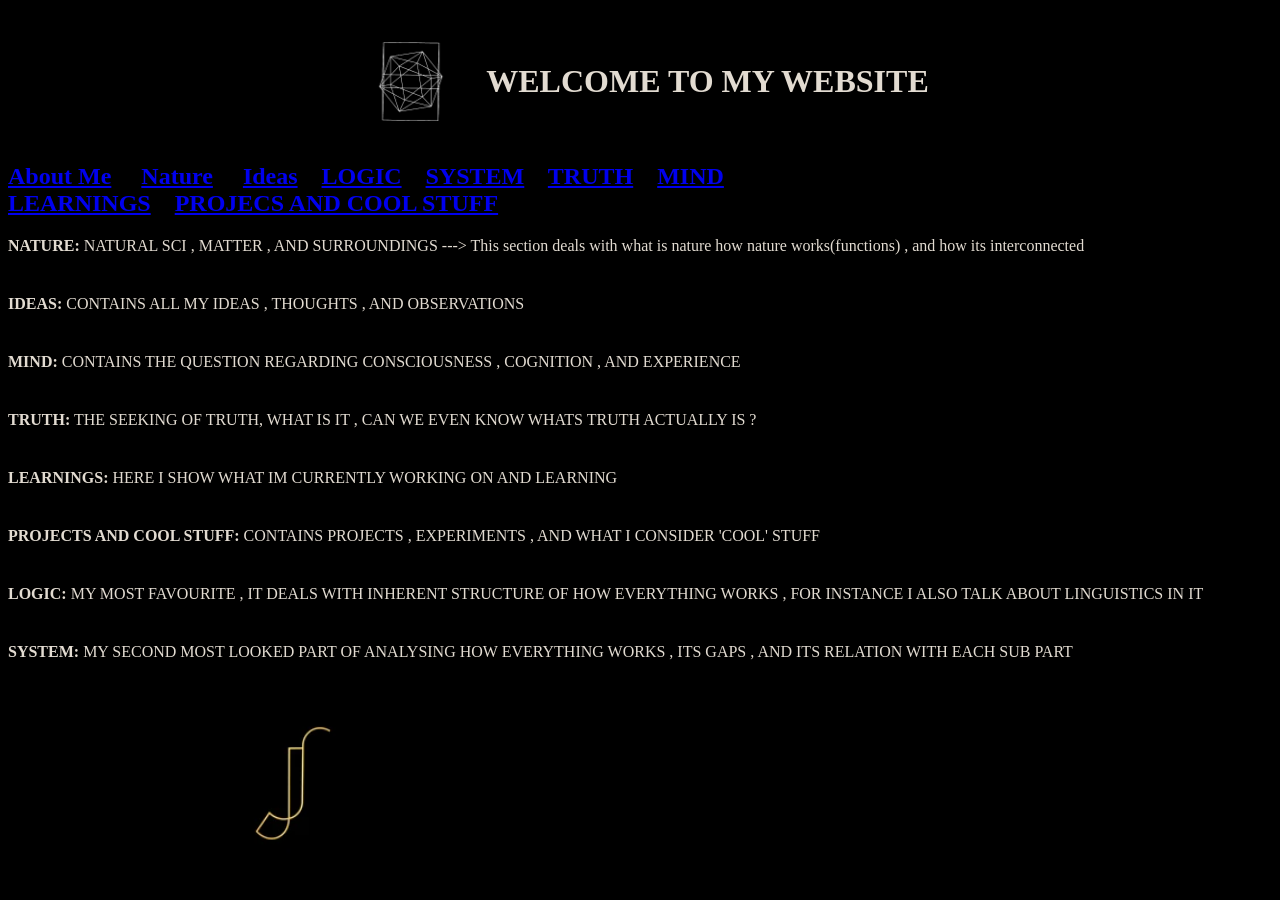
<file: my website repo main/index.html>
<!DOCTYPE html>
<html lang="en">

<link rel="stylesheet" href="style.css">


<title> 
    JUNAID JAFRI WEBSITE 

</title>
<head>


<h1 style="text-align: center; display: flex; justify-content: center; align-items: center; gap: 15px;">
  <img src="WEBSITE CUBE GIF.gif" style="width: 120px; height: auto;" alt="Icon">
  <span>WELCOME TO MY WEBSITE</span>
</h1>

</head>
<body>
    
<h2>
<a href="aboutme.html">About Me</a>&nbsp;&nbsp;&nbsp;&nbsp;
<a href="naturesci.html">Nature</a>&nbsp;&nbsp;&nbsp;&nbsp;
<a href="#ideas">Ideas</a>&nbsp;&nbsp;&nbsp;
<a href="logic.html">LOGIC</a>&nbsp;&nbsp;&nbsp;
<a href="system.html">SYSTEM</a>&nbsp;&nbsp;&nbsp;
<a href="truth.html">TRUTH</a>&nbsp;&nbsp;&nbsp;
<a href="mind.html">MIND</a>&nbsp;&nbsp;&nbsp;
<BR>
    <a href="Learnings.html">LEARNINGS</a>&nbsp;&nbsp;&nbsp;
    <a href="projects.html">PROJECS AND COOL STUFF</a>
</h2j>
</h2>

<body>

<div style="margin-bottom: 40px;">
  <strong>NATURE:</strong> NATURAL SCI , MATTER , AND SURROUNDINGS ---> This section deals with what is nature how nature works(functions) , and how its interconnected
</div>

<div style="margin-bottom: 40px;">
  <strong>IDEAS:</strong> CONTAINS ALL MY IDEAS , THOUGHTS , AND OBSERVATIONS
</div>

<div style="margin-bottom: 40px;">
  <strong>MIND:</strong> CONTAINS THE QUESTION REGARDING CONSCIOUSNESS , COGNITION , AND EXPERIENCE
</div>

<div style="margin-bottom: 40px;">
  <strong>TRUTH:</strong> THE SEEKING OF TRUTH, WHAT IS IT , CAN WE EVEN KNOW WHATS TRUTH ACTUALLY IS ?
</div>

<div style="margin-bottom: 40px;">
  <strong>LEARNINGS:</strong> HERE I SHOW WHAT IM CURRENTLY WORKING ON AND LEARNING
</div>

<div style="margin-bottom: 40px;">
  <strong>PROJECTS AND COOL STUFF:</strong> CONTAINS PROJECTS , EXPERIMENTS , AND WHAT I CONSIDER 'COOL' STUFF
</div>

<div style="margin-bottom: 40px;">
  <strong>LOGIC:</strong> MY MOST FAVOURITE , IT DEALS WITH INHERENT STRUCTURE OF HOW EVERYTHING WORKS , FOR INSTANCE I ALSO TALK ABOUT LINGUISTICS IN IT
</div>

<div>
  <strong>SYSTEM:</strong> MY SECOND MOST LOOKED PART OF ANALYSING HOW EVERYTHING WORKS , ITS GAPS , AND ITS RELATION WITH EACH SUB PART
</div>




</body>



<img src="jjpic.png" alt="hello">
</body>
</html>
</file>
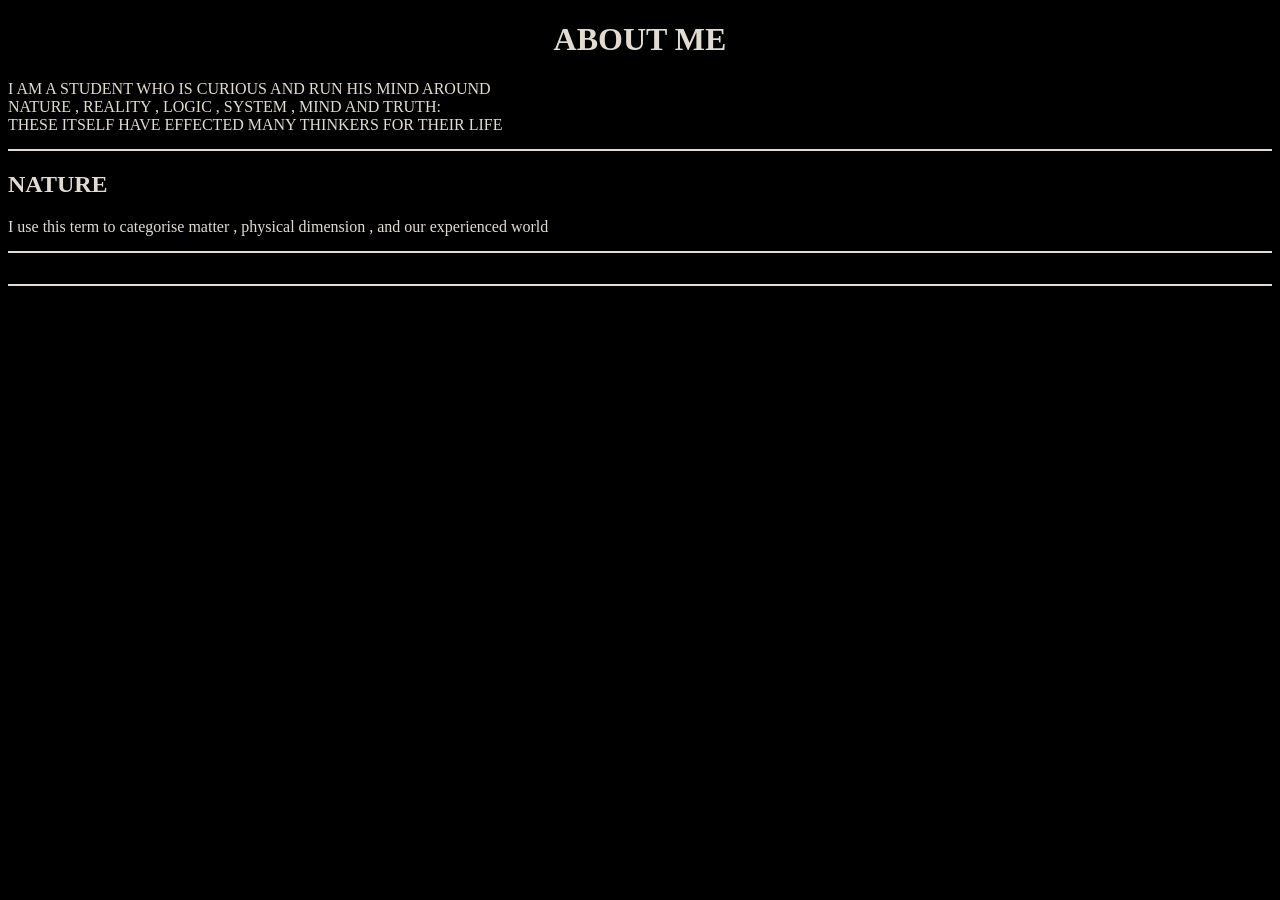
<file: aboutme.html>
<!DOCTYPE html>
<html lang="en">

<link rel="stylesheet" href="style.css">
<head>
    <h1> ABOUT ME </h1>
</head>
<body>
    <P>
        I AM A STUDENT WHO IS CURIOUS AND RUN HIS MIND AROUND 
        <BR>
            NATURE , REALITY , LOGIC , SYSTEM , MIND AND TRUTH:
            <BR>


            THESE ITSELF HAVE EFFECTED MANY THINKERS FOR THEIR LIFE 

            <H2>
                NATURE

            </H2>
            <P>
             I use this term to categorise matter , physical dimension , and our experienced world
            </P>

    </P>
    
</body>
</html>
</file>
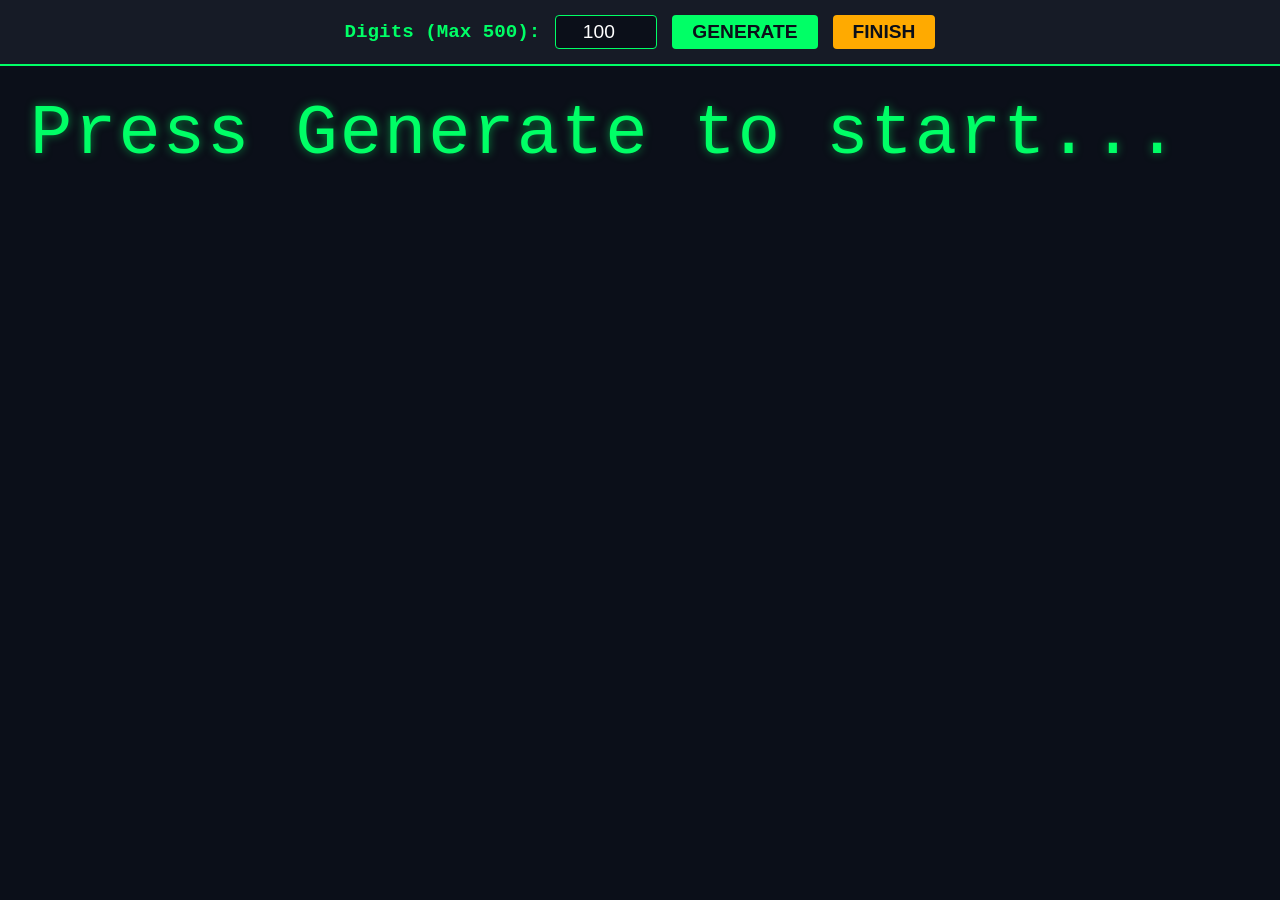
<file: gen.html>
<!DOCTYPE html>
<html lang="en">
<head>
    <meta charset="UTF-8">
    <meta name="viewport" content="width=device-width, initial-scale=1.0">
    <title>500-Digit Large View Generator</title>
    <style>
        /* Resets the page to utilize 100% of the screen */
        html, body {
            margin: 0;
            padding: 0;
            width: 100%;
            height: 100%;
            font-family: 'Courier New', Courier, monospace;
            background-color: #0b0f19;
            color: #00ff66;
            display: flex;
            flex-direction: column;
            overflow: hidden;
        }

        /* Top control bar */
        .controls {
            padding: 15px;
            background: #161b26;
            display: flex;
            gap: 15px;
            align-items: center;
            justify-content: center;
            border-bottom: 2px solid #00ff66;
            z-index: 10;
        }

        label {
            font-size: 1.2rem;
            font-weight: bold;
        }

        input {
            font-size: 1.2rem;
            padding: 5px 10px;
            width: 80px;
            background: #0b0f19;
            color: #fff;
            border: 1px solid #00ff66;
            border-radius: 4px;
            text-align: center;
        }

        button {
            font-size: 1.2rem;
            padding: 6px 20px;
            background: #00ff66;
            color: #0b0f19;
            border: none;
            border-radius: 4px;
            cursor: pointer;
            font-weight: bold;
            transition: 0.2s;
        }

        button:hover {
            background: #fff;
            box-shadow: 0 0 15px #00ff66;
        }

        /* Huge output area occupying full remaining space */
        #output { 
            flex: 1;
            padding: 30px;
            box-sizing: border-box;
            word-break: break-all; /* Forces characters to wrap cleanly at screen edge */
            overflow-y: auto; /* Adds scrollbar if 500 massive digits exceed screen height */
            
            /* Massive Typography */
            font-size: 5.5vw; /* Scales size dynamically based on screen width */
            line-height: 1.1;
            letter-spacing: 2px;
            text-align: justify;
            text-shadow: 0 0 10px rgba(0, 255, 102, 0.5);
        }
    </style>
</head>
<body>

        <div class="controls">
        <label for="digits">Digits (Max 500):</label>
        <input type="number" id="digits" min="1" max="500" value="100">
        <button onclick="generateLargeNumber()">GENERATE</button>
        <button id="finishBtn" onclick="goToVerify()" style="background:#ffaa00;">FINISH</button>
    </div>

    <div id="output">Press Generate to start...</div>
    <script>
        // Global variable to keep track of the generated number across screens
        let generatedString = "";

        function generateLargeNumber() {
            const n = parseInt(document.getElementById('digits').value);
            
            if (isNaN(n) || n < 1 || n > 500) {
                document.getElementById('output').textContent = "ERROR: Choose between 1 and 500.";
                document.getElementById('output').style.color = "#ff3333";
                return;
            }

            // Reset text color to glowing green
            document.getElementById('output').style.color = "#00ff66";

            let result = "";

            // First digit (1-9) to avoid leading zeros
            const firstDigit = Math.floor(Math.random() * 9) + 1; 
            result += firstDigit;

            // Loop for remaining digits (0-9)
            for (let i = 1; i < n; i++) {
                const nextDigit = Math.floor(Math.random() * 10); 
                result += nextDigit;
            }

            // Save result to global variable and display it
            generatedString = result;
            document.getElementById('output').textContent = result;
        }

        function goToVerify() {
            // Check if a number has actually been generated yet
            if (!generatedString || generatedString === "Press Generate to start...") {
                alert("Please click GENERATE to create a random number first!");
                return;
            }
            
            // Hide the generation screens and reveal the typing screen
            document.querySelector('.controls').style.display = 'none';
            document.getElementById('output').style.display = 'none';
            document.getElementById('verifyScreen').style.display = 'flex';
        }

        function compareNumbers() {
            const userString = document.getElementById('userInput').value.trim();
            const verifyScreen = document.getElementById('verifyScreen');
            
            // Re-render the full window screen layout cleanly to show outcomes side-by-side
            verifyScreen.innerHTML = `
                <div style="font-size: 1.5rem; color: #fff; margin-bottom: 10px;">ORIGINAL NUMBER:</div>
                <div style="font-size: 4vw; word-break: break-all; color: #00ff66; margin-bottom: 30px; font-family: monospace; letter-spacing: 2px;">${generatedString}</div>
                
                <div style="font-size: 1.5rem; color: #fff; margin-bottom: 10px;">YOUR SUBMISSION:</div>
                <div id="diffOutput" style="font-size: 4vw; word-break: break-all; font-family: monospace; letter-spacing: 2px; line-height: 1.1;"></div>
                
                <button onclick="window.location.reload()" style="margin-top: 40px; font-size: 1.2rem; padding: 12px 25px; background: #fff; color: #000; border: none; border-radius: 4px; cursor: pointer; font-weight: bold;">TRY AGAIN</button>
            `;

            const diffOutput = document.getElementById('diffOutput');
            let dynamicHTML = "";
            const maxLength = Math.max(generatedString.length, userString.length);

            // Run alignment checks character by character
            for (let i = 0; i < maxLength; i++) {
                const genChar = generatedString[i] || "";
                const userChar = userString[i] || "";

                if (userChar === "") {
                    continue; 
                } else if (userChar === genChar) {
                    dynamicHTML += `<span style="color: #00ff66;">${userChar}</span>`;
                } else {
                    dynamicHTML += `<span style="color: #ff3333; text-decoration: underline;">${userChar}</span>`;
                }
            }
            diffOutput.innerHTML = dynamicHTML;
        }
    </script>

<!-- Add this structure right above </body> -->
<div id="verifyScreen" style="display:none; flex: 1; flex-direction: column; padding: 30px; box-sizing: border-box; background: #0b0f19;">
    <h3 style="color: #fff; margin-top: 0;">Type the generated number from memory:</h3>
    <textarea id="userInput" style="width: 100%; flex: 1; min-height: 150px; background: #161b26; color: #fff; border: 2px solid #ffaa00; border-radius: 4px; font-size: 2rem; padding: 15px; box-sizing: border-box; font-family: monospace; word-break: break-all; margin-bottom: 20px;" placeholder="Start typing here..."></textarea>
    <button onclick="compareNumbers()" style="font-size: 1.5rem; padding: 12px; background: #00ff66; color: #0b0f19; font-weight: bold; border: none; border-radius: 4px; cursor: pointer;">SUBMIT VERIFICATION</button>
</div>

</body>
</html>
</file>
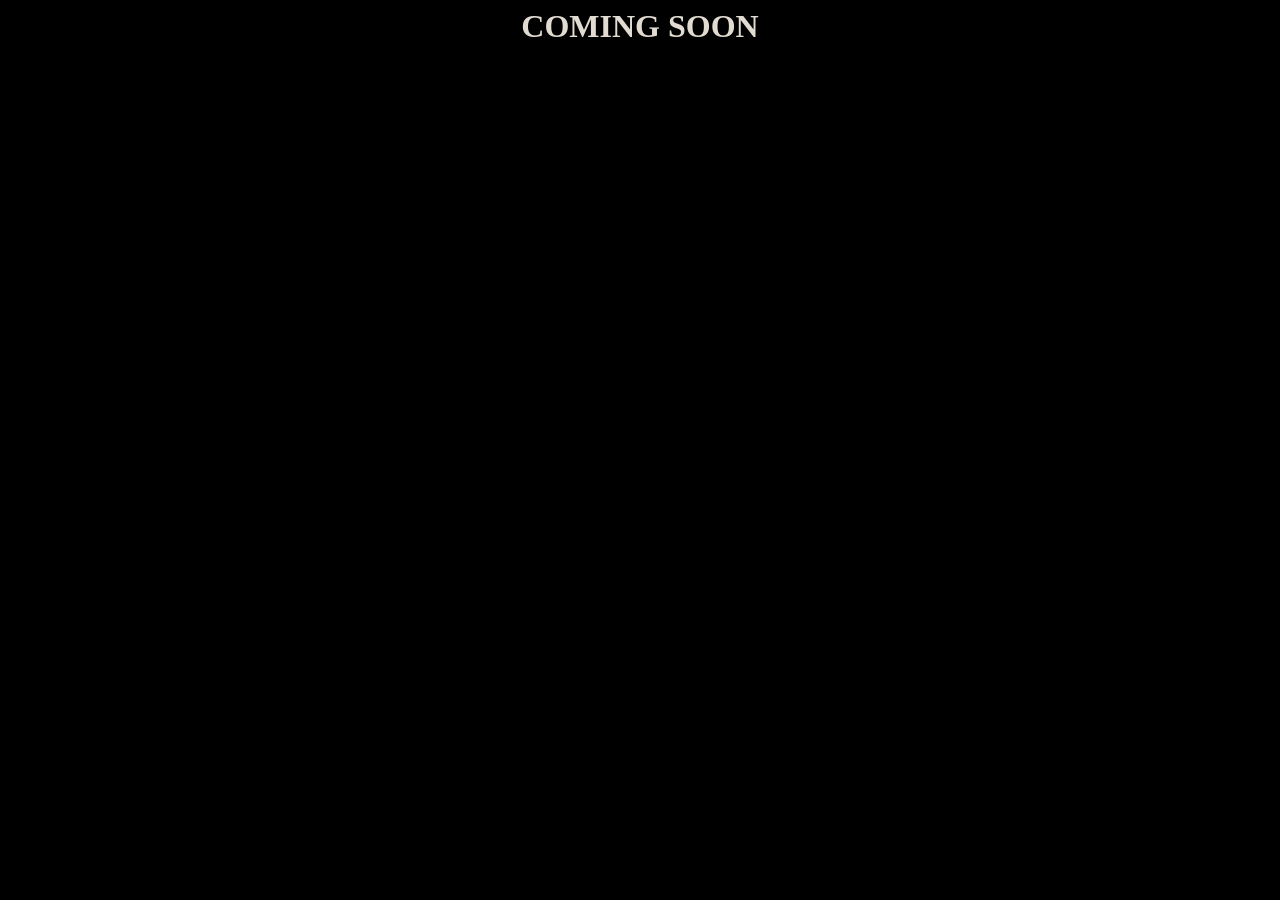
<file: learnings.html>
<link rel="stylesheet" href="style.css">
<!DOCTYPE html>
<html lang="en">
<head>
    <meta charset="UTF-8">
    <meta name="viewport" content="width=device-width, initial-scale=1.0">
    <title>LEARNING</title>
    <H1>
        COMING SOON
    </H1>
</head>
<body>
    
</body>
</html>
</file>
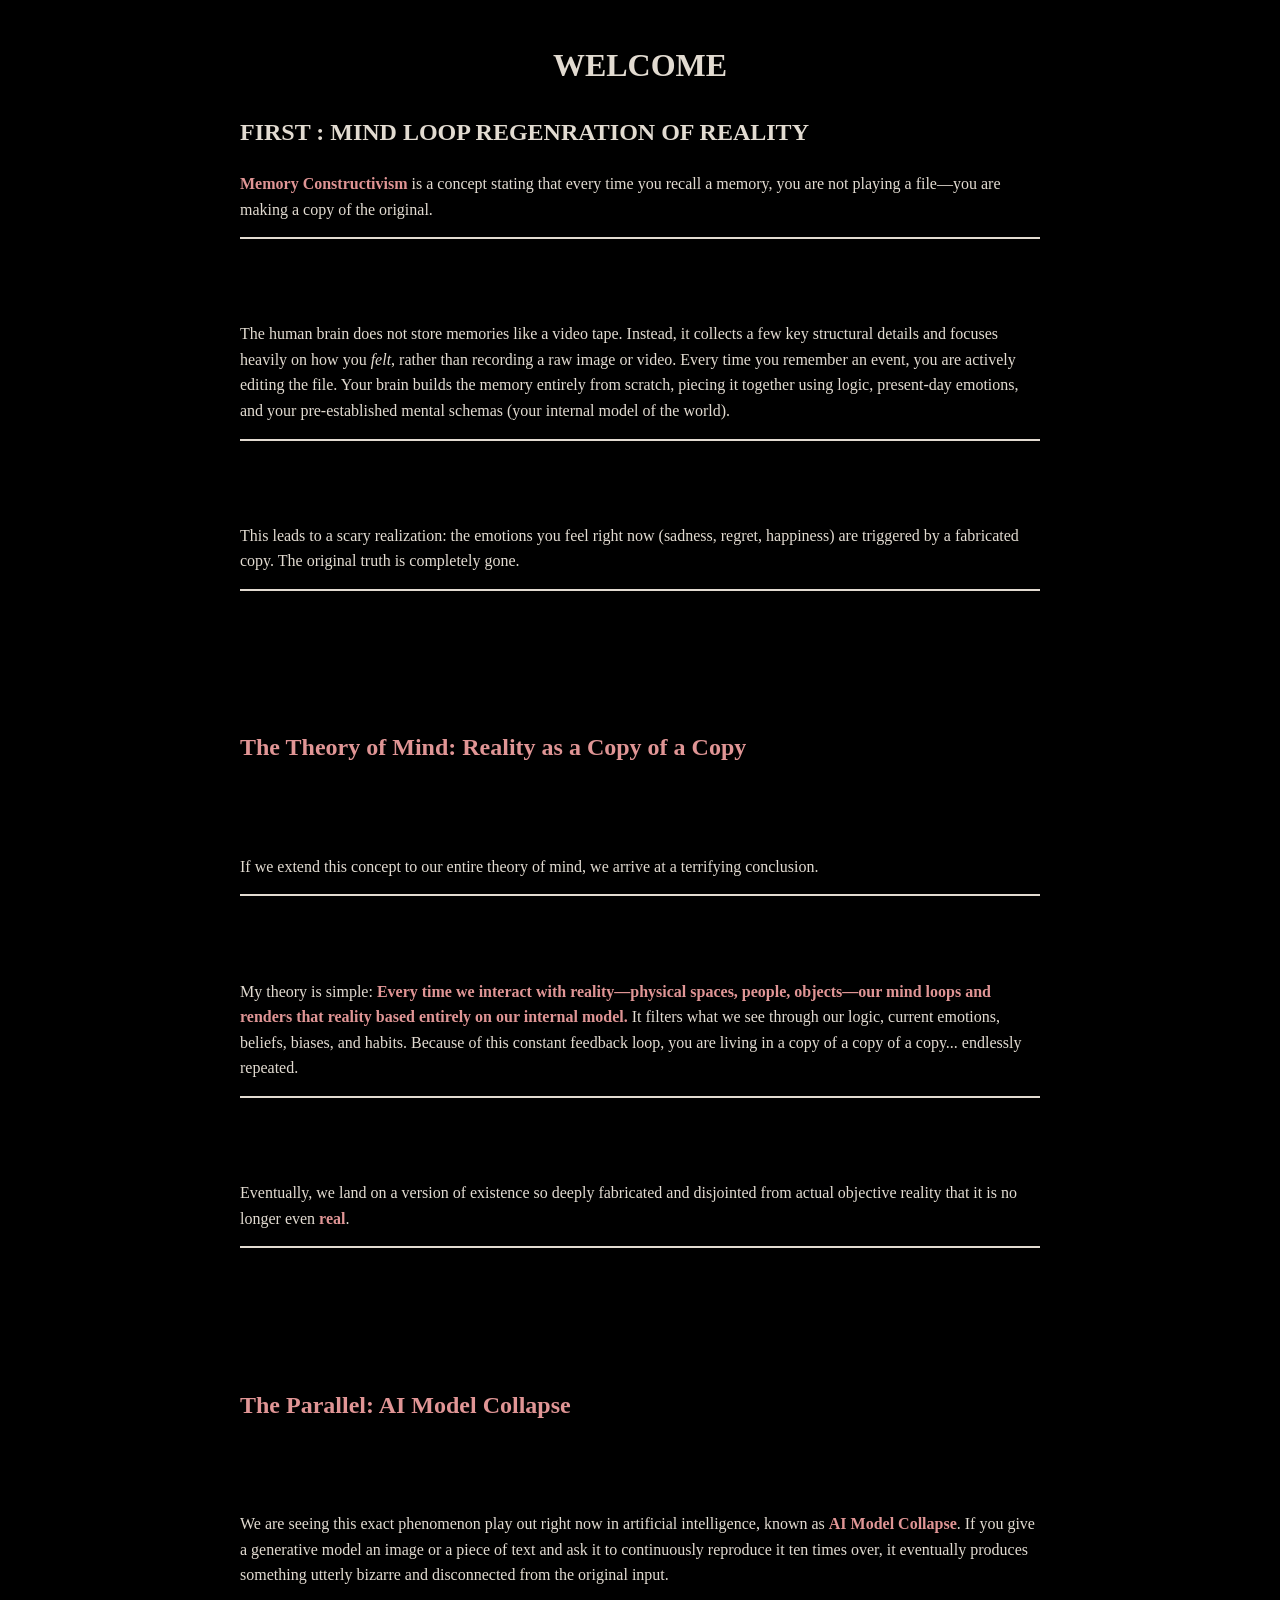
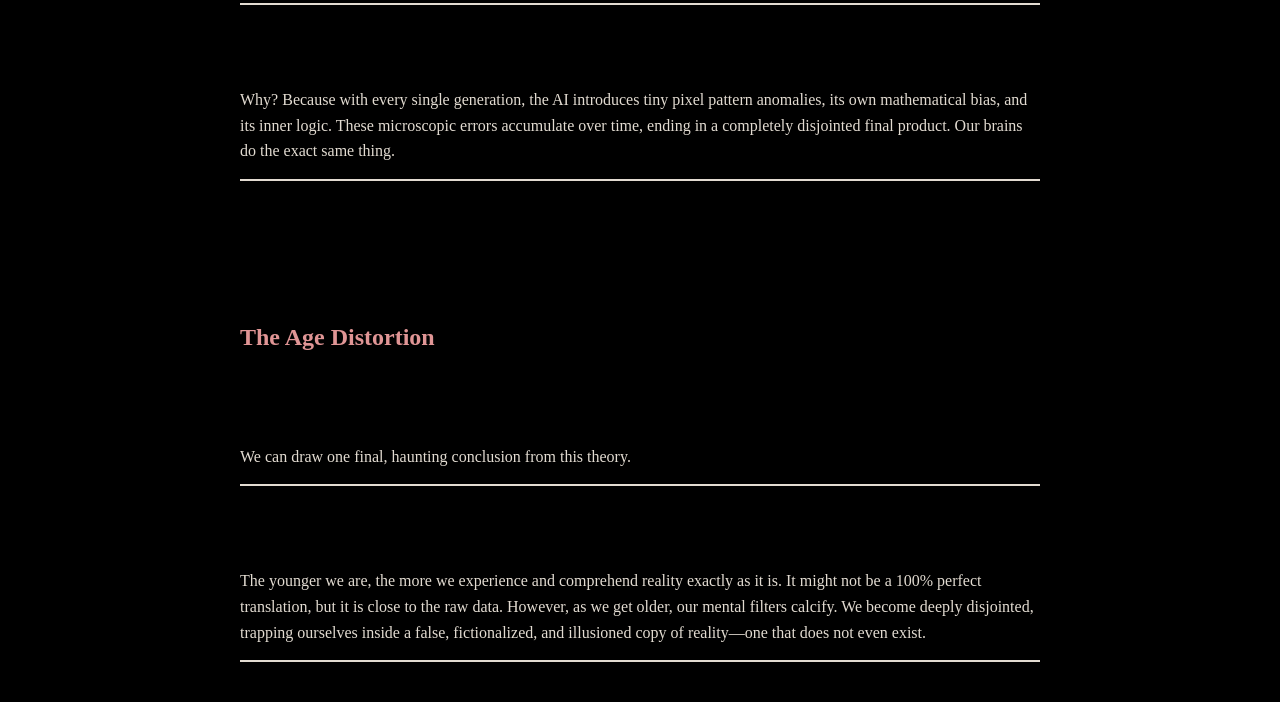
<file: mind.html>
<link rel="stylesheet" href="style.css">
<!DOCTYPE html>
<html lang="en">
<head>
    <meta charset="UTF-8">
    <meta name="viewport" content="width=device-width, initial-scale=1.0">
    <title>MIND</title>

    <H1>
        WELCOME 
    </h1>

<style>
        body {
            font-family: Arial, sans-serif;
            line-height: 1.6;
            max-width: 800px;
            margin: 40px auto;
            padding: 0 20px;
            color: #e59191;
        }
        b, strong {
            color: #e09595;
        }
    </style>
</head>
<body>
    <H2>
        FIRST : MIND LOOP REGENRATION OF REALITY
    </H2>


    <p><strong>Memory Constructivism</strong> is a concept stating that every time you recall a memory, you are not playing a file—you are making a copy of the original.</p>
    
    <br><br>

    <p>The human brain does not store memories like a video tape. Instead, it collects a few key structural details and focuses heavily on how you <em>felt</em>, rather than recording a raw image or video. Every time you remember an event, you are actively editing the file. Your brain builds the memory entirely from scratch, piecing it together using logic, present-day emotions, and your pre-established mental schemas (your internal model of the world).</p>
    
    <br><br>

    <p>This leads to a scary realization: the emotions you feel right now (sadness, regret, happiness) are triggered by a fabricated copy. The original truth is completely gone.</p>
    
    <br><br>
    <br><br>

    <!-- SECTION 2 -->
    <h2><strong>The Theory of Mind: Reality as a Copy of a Copy</strong></h2>
    
    <br><br>

    <p>If we extend this concept to our entire theory of mind, we arrive at a terrifying conclusion.</p>
    
    <br><br>

    <p>My theory is simple: <strong>Every time we interact with reality—physical spaces, people, objects—our mind loops and renders that reality based entirely on our internal model.</strong> It filters what we see through our logic, current emotions, beliefs, biases, and habits. Because of this constant feedback loop, you are living in a copy of a copy of a copy... endlessly repeated.</p>
    
    <br><br>

    <p>Eventually, we land on a version of existence so deeply fabricated and disjointed from actual objective reality that it is no longer even <strong>real</strong>.</p>
    
    <br><br>
    <br><br>

    <!-- SECTION 3 -->
    <h2><strong>The Parallel: AI Model Collapse</strong></h2>
    
    <br><br>

    <p>We are seeing this exact phenomenon play out right now in artificial intelligence, known as <strong>AI Model Collapse</strong>. If you give a generative model an image or a piece of text and ask it to continuously reproduce it ten times over, it eventually produces something utterly bizarre and disconnected from the original input.</p>
    
    <br><br>

    <p>Why? Because with every single generation, the AI introduces tiny pixel pattern anomalies, its own mathematical bias, and its inner logic. These microscopic errors accumulate over time, ending in a completely disjointed final product. Our brains do the exact same thing.</p>
    
    <br><br>
    <br><br>

    <!-- SECTION 4 -->
    <h2><strong>The Age Distortion</strong></h2>
    
    <br><br>

    <p>We can draw one final, haunting conclusion from this theory.</p>
    
    <br><br>

    <p>The younger we are, the more we experience and comprehend reality exactly as it is. It might not be a 100% perfect translation, but it is close to the raw data. However, as we get older, our mental filters calcify. We become deeply disjointed, trapping ourselves inside a false, fictionalized, and illusioned copy of reality—one that does not even exist.</p>

</body>
</html>
</file>
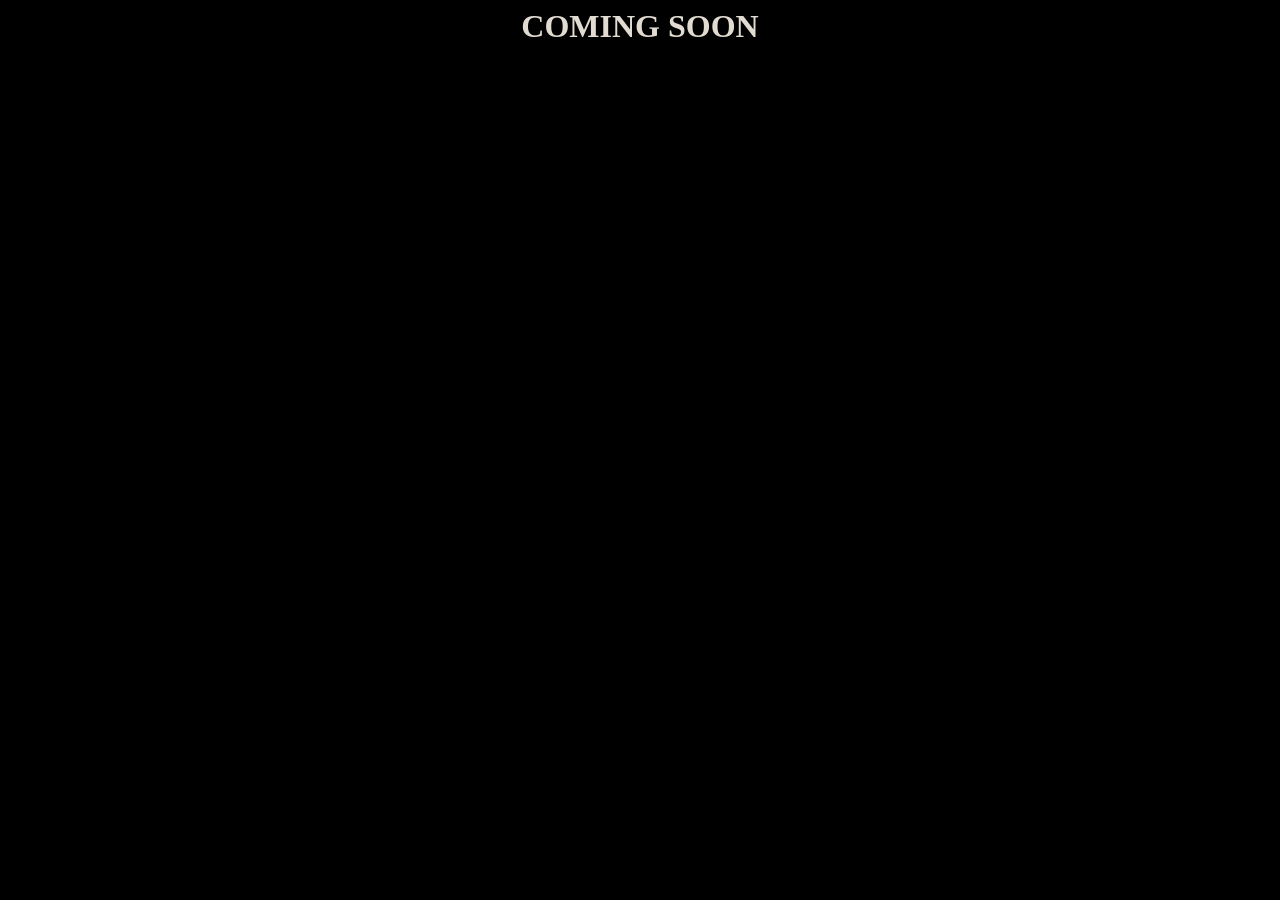
<file: naturesci.html>
<link rel="stylesheet" href="style.css">
<!DOCTYPE html>
<html lang="en">
<head>
    <meta charset="UTF-8">
    <meta name="viewport" content="width=device-width, initial-scale=1.0">
    <title>NATURE</title>
    <H1>
        COMING SOON
    </H1>
</head>
<body>
    
</body>
</html>
</file>
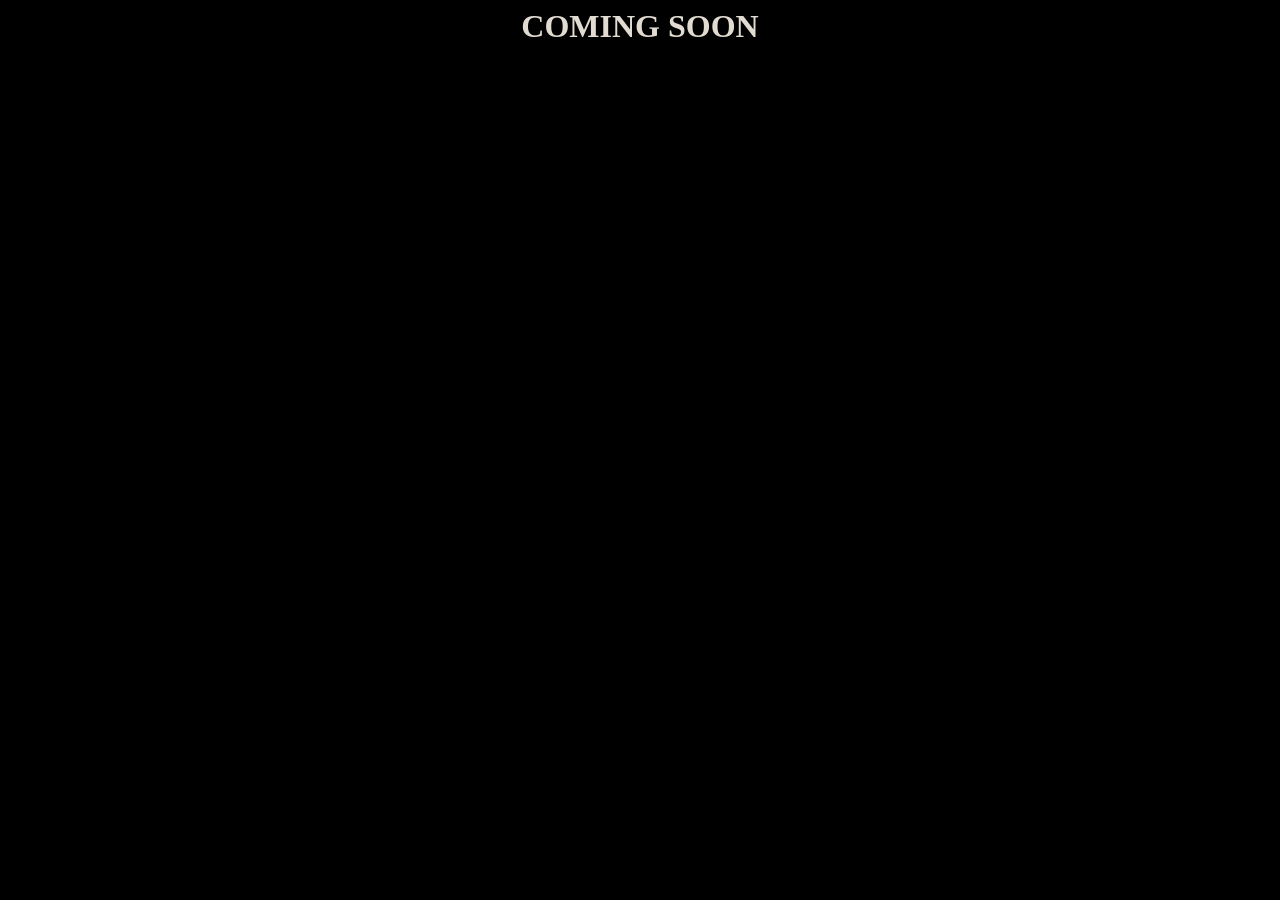
<file: projects.html>
<link rel="stylesheet" href="style.css">
<!DOCTYPE html>
<html lang="en">
<head>
    <meta charset="UTF-8">
    <meta name="viewport" content="width=device-width, initial-scale=1.0">
    <title>PROJECTS</title>

    <H1>
        COMING SOON
    </H1>
</head>
<body>
    
</body>
</html>
</file>
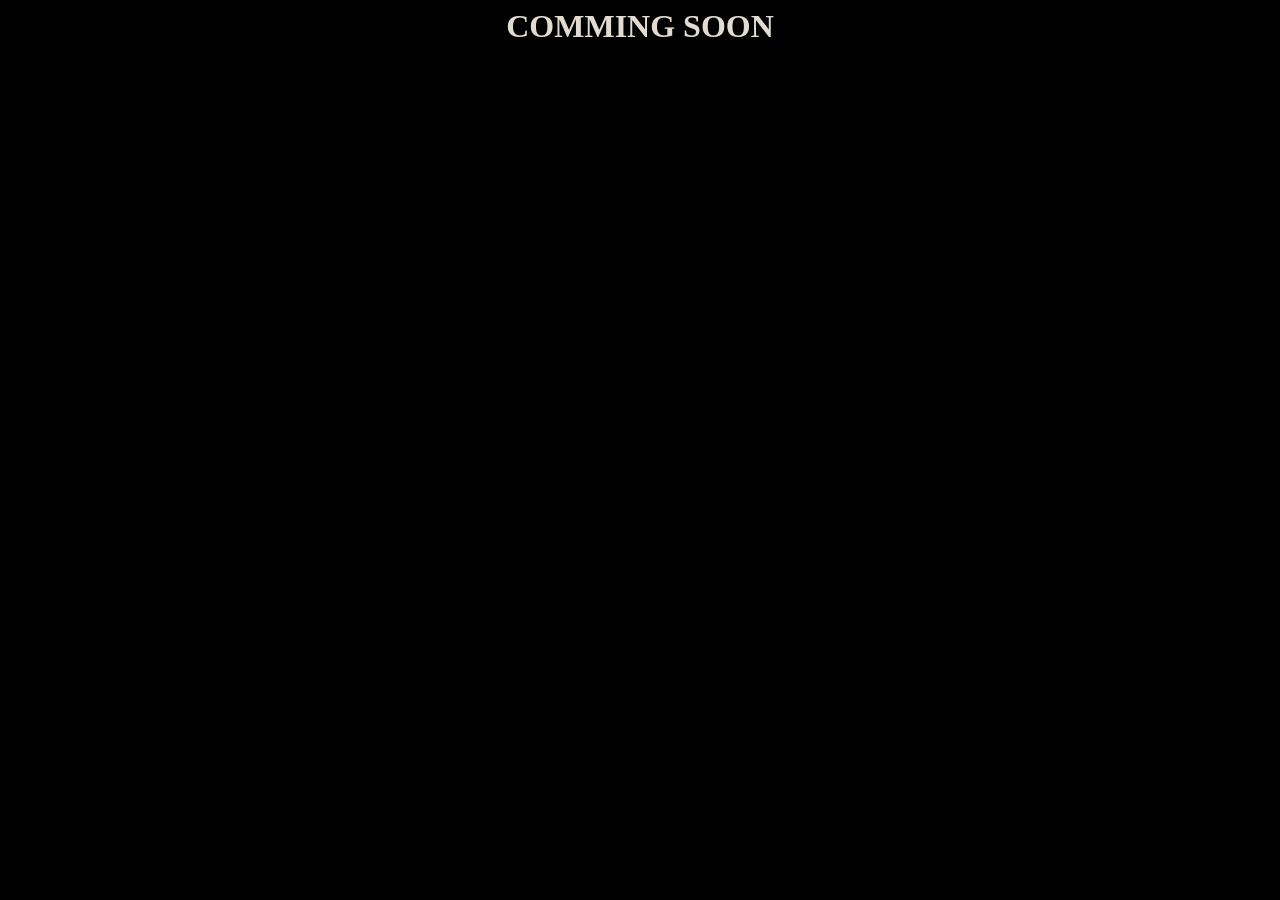
<file: my website repo main/learnings.html>
<link rel="stylesheet" href="style.css">
<!DOCTYPE html>
<html lang="en">
<head>
    <meta charset="UTF-8">
    <meta name="viewport" content="width=device-width, initial-scale=1.0">
    <title>LEARNING</title>
    <H1>
        COMMING SOON
    </H1>
</head>
<body>
    
</body>
</html>
</file>
<file: my website repo main/style.css>
:root

body{
    background-color: black;
    color: rgb(226, 219, 209);
    font-family: Georgia, 'Times New Roman', Times, sehoma, Geneva, Verdana, sans-serif;
}

p{
    border-bottom: 2px solid;
    padding-bottom: 15px;
    margin-bottom: 15px;

}

p{
    text-align: center;
    text-align: left;
}

h1{
    text-align: center;
}

/* Style the links in your text */
.hover-preview {
  color: #00ffcc;
  text-decoration: none;
  border-bottom: 1px dashed #00ffcc;
  cursor: pointer; /* Changed from 'help' to 'pointer' */
}

/* Style the universal preview box */
.preview-card {
  position: absolute;
  display: none;
  width: 450px;              /* Wider to fit a real website window */
  height: 300px;             /* Taller to see the content */
  background-color: #1a1a1a;
  border: 2px solid #444444; 
  border-radius: 8px;
  z-index: 1000;
  overflow: hidden;          /* Keeps the website frame rounded cleanly */
  box-shadow: 0px 10px 30px rgba(0,0,0,0.5);
}

/* Style the live frame window */
.preview-card iframe {
  width: 100%;
  height: 100%;
  border: none;
  /* Note: Most websites are white. This forces the preview window 
     to invert colors so it stays dark themed like your essay! */
  filter: invert(1) hue-rotate(180deg); 
}
/* Base link style */
.wiki-hover-link {
  color: #00ffcc;
  text-decoration: none;
  border-bottom: 1px dashed #00ffcc;
  cursor: pointer;
}

/* Container for the Wikipedia card layout */
.wiki-card {
  position: absolute;
  display: none;
  width: 350px;
  background-color: #1a1a1a; /* Dark theme card background */
  color: #e0e0e0;            /* Off-white readable text */
  border: 1px solid #444444; 
  padding: 16px;
  border-radius: 8px;
  font-family: -apple-system, BlinkMacSystemFont, "Segoe UI", Roboto, Helvetica, Arial, sans-serif;
  box-shadow: 0px 8px 24px rgba(0,0,0,0.6);
  z-index: 1000;
  pointer-events: none;      /* Prevents card from flickering under cursor */
}

/* Layout arrangement inside the box */
.wiki-card-content {
  display: flex;
  gap: 12px;
}

.wiki-card-text {
  flex: 1;
}

/* Card typography matching your scheme */
.wiki-card h3 {
  margin: 0 0 4px 0;
  font-size: 18px;
  color: #ffffff;
}

.wiki-card p {
  margin: 0;
  font-size: 13px;
  line-height: 1.5;
  color: #cccccc;
  /* Cuts off long paragraphs after 4 lines gracefully */
  display: -webkit-box;
  
  -webkit-box-orient: vertical;
  overflow: hidden;
}

/* Floating thumbnail style matching native Wikipedia design */

}
<div class="website-container">
  <!-- Left Side: Image -->
  <img src="jjpic.png" alt="My Screenshot" class="left-image">
  
  <!-- Right Side: Main Content -->
  <div class="main-content">
    <h1>Welcome to My Website</h1>
    <p>This text will neatly wrap and stay on the right side of the picture.</p>
  </div>
</div>

.link-container {
  display: flex;
   gap: 20px;
}
</file>
<file: style.css>
:root

body{
    background-color: black;
    color: rgb(226, 219, 209);
    font-family: Georgia, 'Times New Roman', Times, sehoma, Geneva, Verdana, sans-serif;
}

p{
    border-bottom: 2px solid;
    padding-bottom: 15px;
    margin-bottom: 15px;

}

p{
    text-align: center;
    text-align: left;
}

h1{
    text-align: center;
}

/* Style the links in your text */
.hover-preview {
  color: #00ffcc;
  text-decoration: none;
  border-bottom: 1px dashed #00ffcc;
  cursor: pointer; /* Changed from 'help' to 'pointer' */
}

/* Style the universal preview box */
.preview-card {
  position: absolute;
  display: none;
  width: 450px;              /* Wider to fit a real website window */
  height: 300px;             /* Taller to see the content */
  background-color: #1a1a1a;
  border: 2px solid #444444; 
  border-radius: 8px;
  z-index: 1000;
  overflow: hidden;          /* Keeps the website frame rounded cleanly */
  box-shadow: 0px 10px 30px rgba(0,0,0,0.5);
}

/* Style the live frame window */
.preview-card iframe {
  width: 100%;
  height: 100%;
  border: none;
  /* Note: Most websites are white. This forces the preview window 
     to invert colors so it stays dark themed like your essay! */
  filter: invert(1) hue-rotate(180deg); 
}
/* Base link style */
.wiki-hover-link {
  color: #00ffcc;
  text-decoration: none;
  border-bottom: 1px dashed #00ffcc;
  cursor: pointer;
}

/* Container for the Wikipedia card layout */
.wiki-card {
  position: absolute;
  display: none;
  width: 350px;
  background-color: #1a1a1a; /* Dark theme card background */
  color: #e0e0e0;            /* Off-white readable text */
  border: 1px solid #444444; 
  padding: 16px;
  border-radius: 8px;
  font-family: -apple-system, BlinkMacSystemFont, "Segoe UI", Roboto, Helvetica, Arial, sans-serif;
  box-shadow: 0px 8px 24px rgba(0,0,0,0.6);
  z-index: 1000;
  pointer-events: none;      /* Prevents card from flickering under cursor */
}

/* Layout arrangement inside the box */
.wiki-card-content {
  display: flex;
  gap: 12px;
}

.wiki-card-text {
  flex: 1;
}

/* Card typography matching your scheme */
.wiki-card h3 {
  margin: 0 0 4px 0;
  font-size: 18px;
  color: #ffffff;
}

.wiki-card p {
  margin: 0;
  font-size: 13px;
  line-height: 1.5;
  color: #cccccc;
  /* Cuts off long paragraphs after 4 lines gracefully */
  display: -webkit-box;
  
  -webkit-box-orient: vertical;
  overflow: hidden;
}

/* Floating thumbnail style matching native Wikipedia design */

}
<div class="website-container">
  <!-- Left Side: Image -->
  <img src="jjpic.png" alt="My Screenshot" class="left-image">
  
  <!-- Right Side: Main Content -->
  <div class="main-content">
    <h1>Welcome to My Website</h1>
    <p>This text will neatly wrap and stay on the right side of the picture.</p>
  </div>
</div>

.link-container {
  display: flex;
   gap: 20px;
}
</file>
